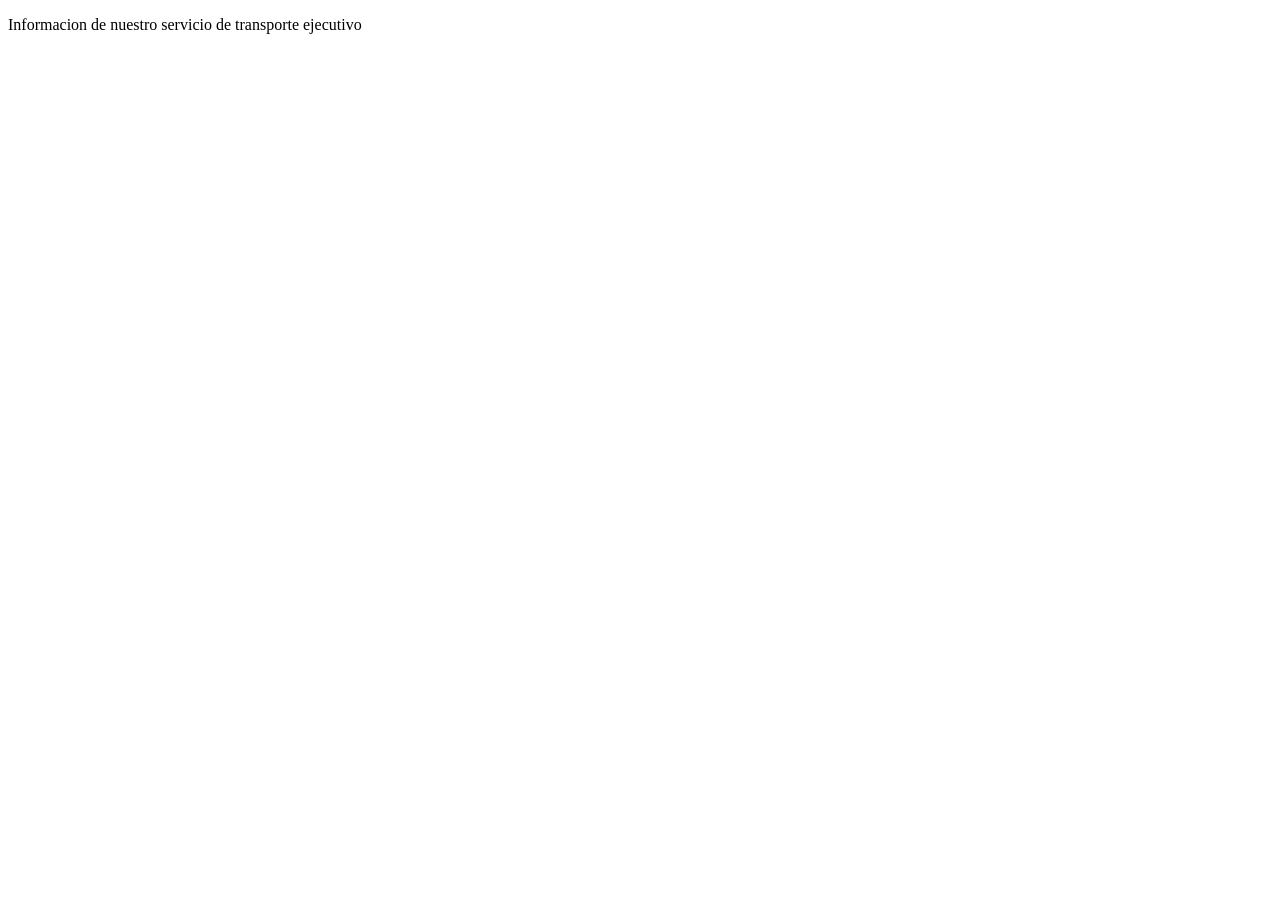
<file: ejecutiva.html>
<!DOCTYPE html>
<html lang="es">
<head>
    <meta charset="UTF-8">
    <meta name="viewport" content="width=device-width, initial-scale=1.0">
    <title>Ejecutiva</title>
</head>
<body>

    <p>Informacion de nuestro servicio de transporte ejecutivo </p>
    
</body>
</html>
</file>
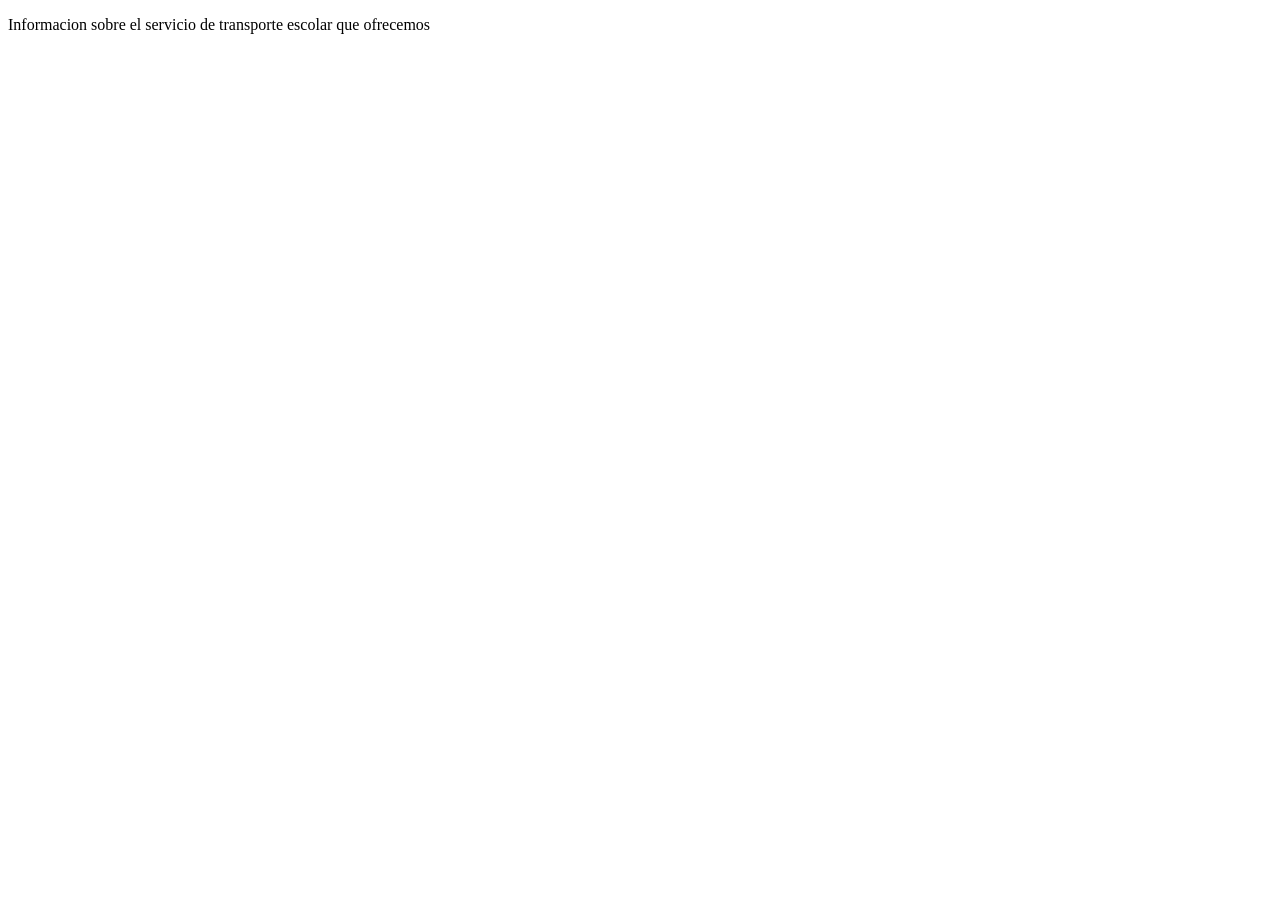
<file: escolar.html>
<!DOCTYPE html>
<html lang="es">
<head>
    <meta charset="UTF-8">
    <meta name="viewport" content="width=device-width, initial-scale=1.0">
    <title>Escolar</title>
</head>
<body>
    
<p>Informacion sobre el servicio de transporte escolar que ofrecemos </p>

</body>
</html>
</file>
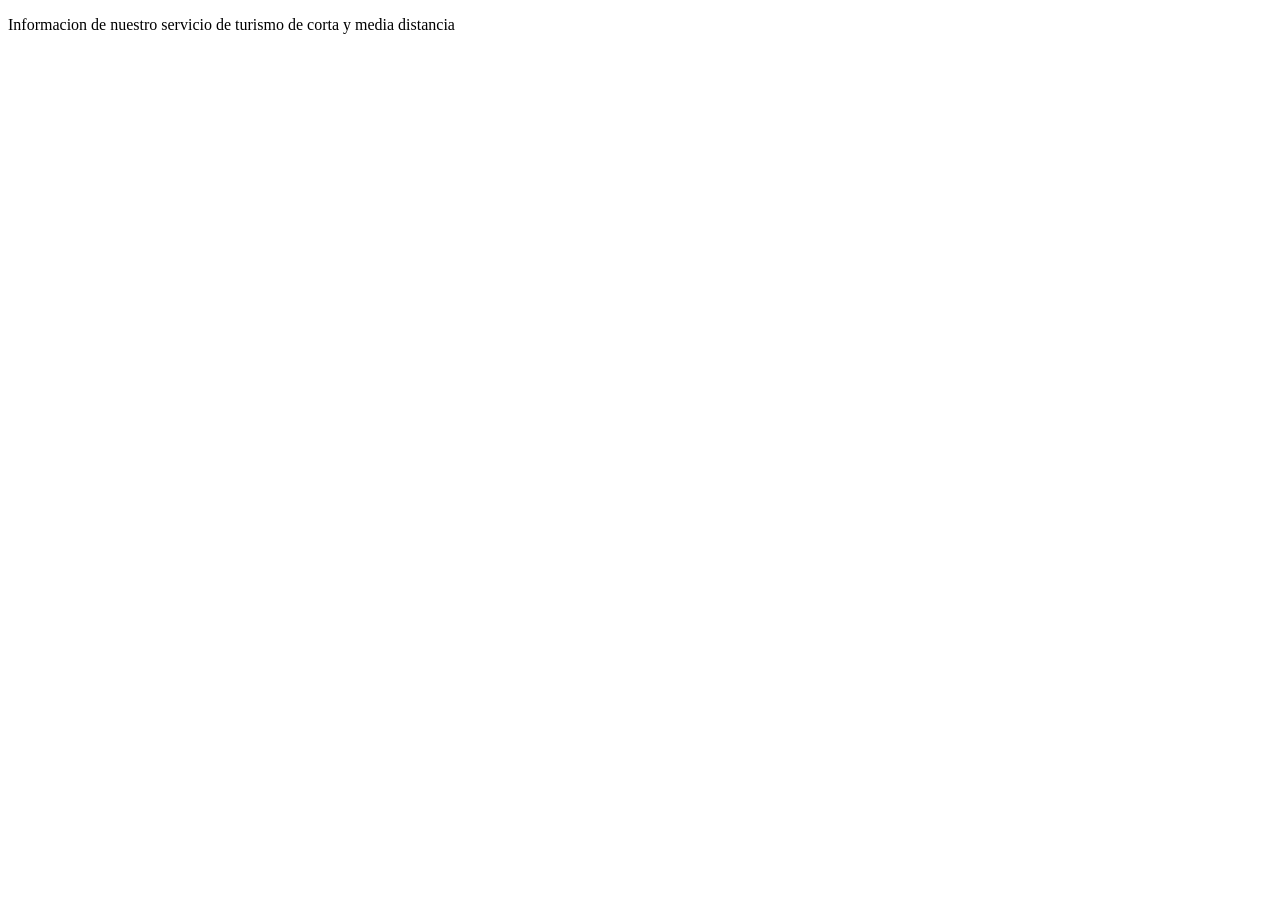
<file: turismo.html>
<!DOCTYPE html>
<html lang="es">
<head>
    <meta charset="UTF-8">
    <meta name="viewport" content="width=device-width, initial-scale=1.0">
    <title>Turismo</title>
</head>
<body>
    <p>Informacion de nuestro servicio de turismo de corta y media distancia</p>
</body>
</html>
</file>
